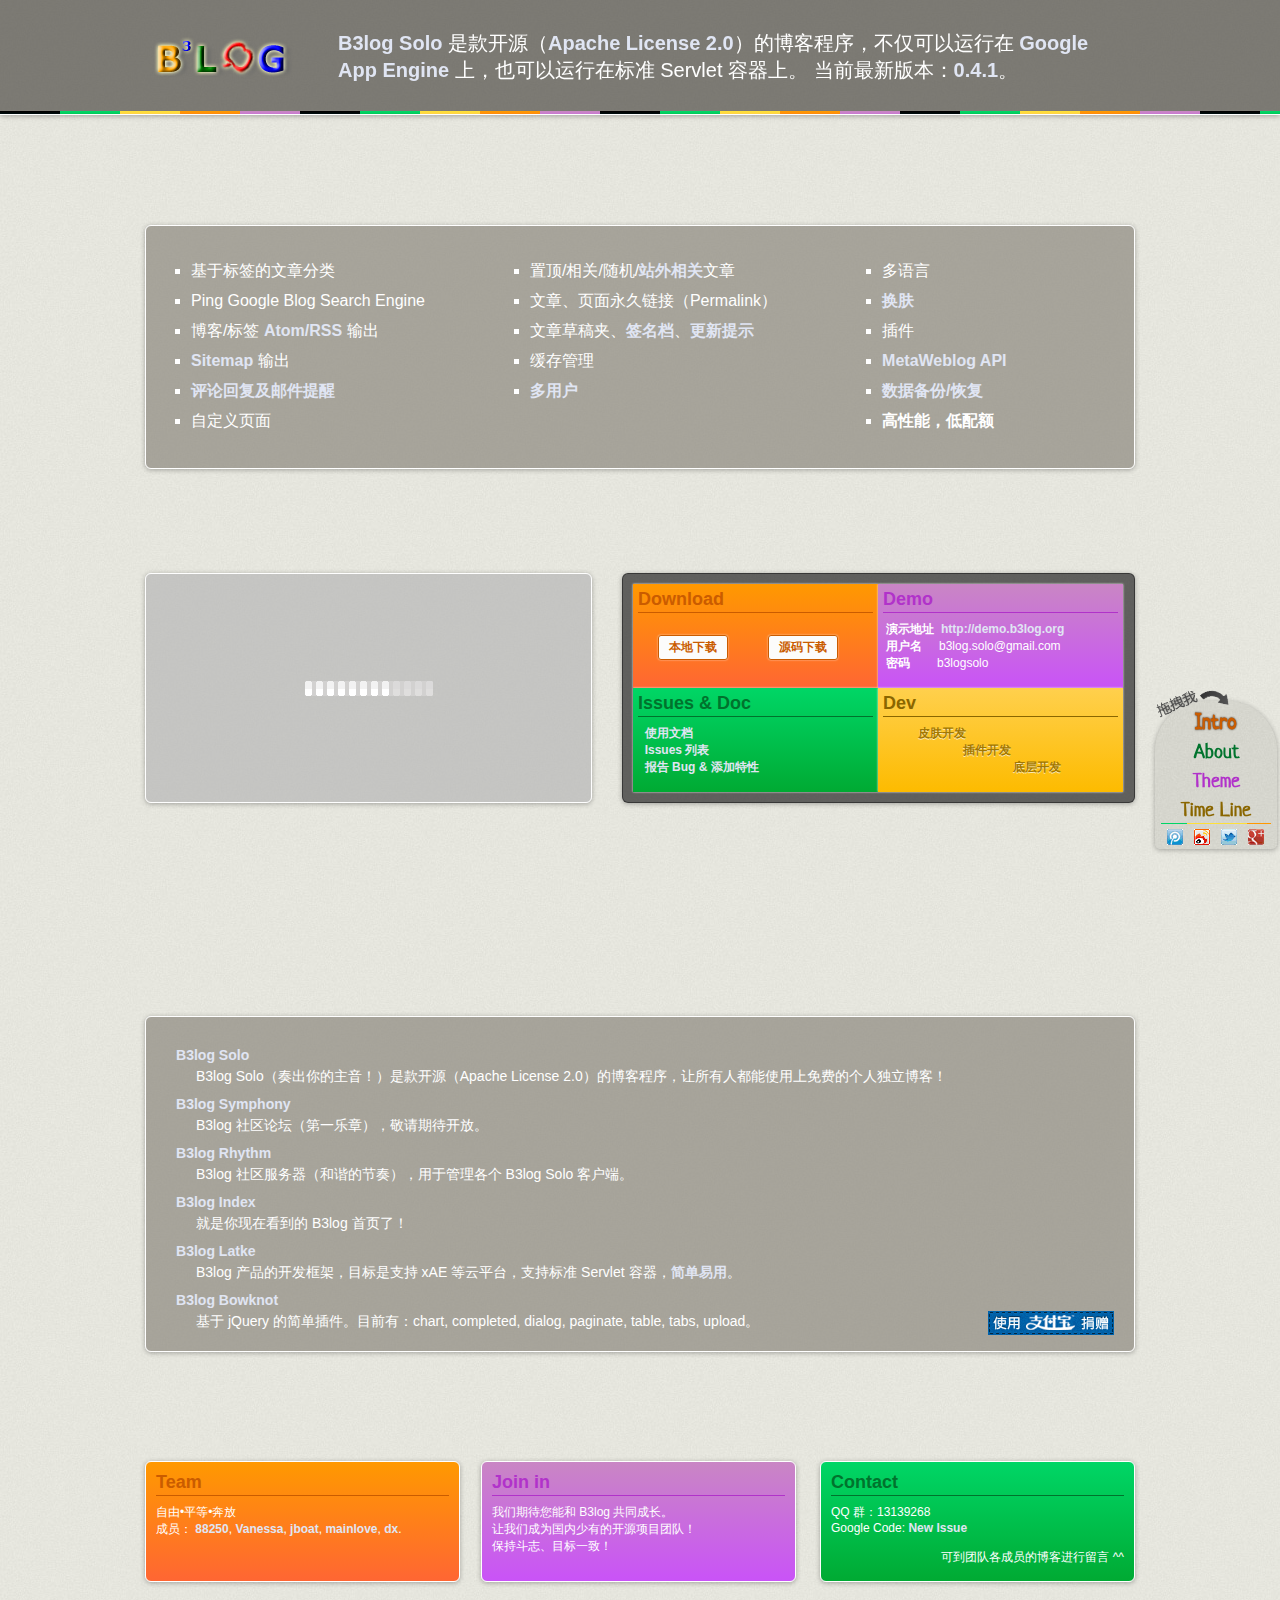
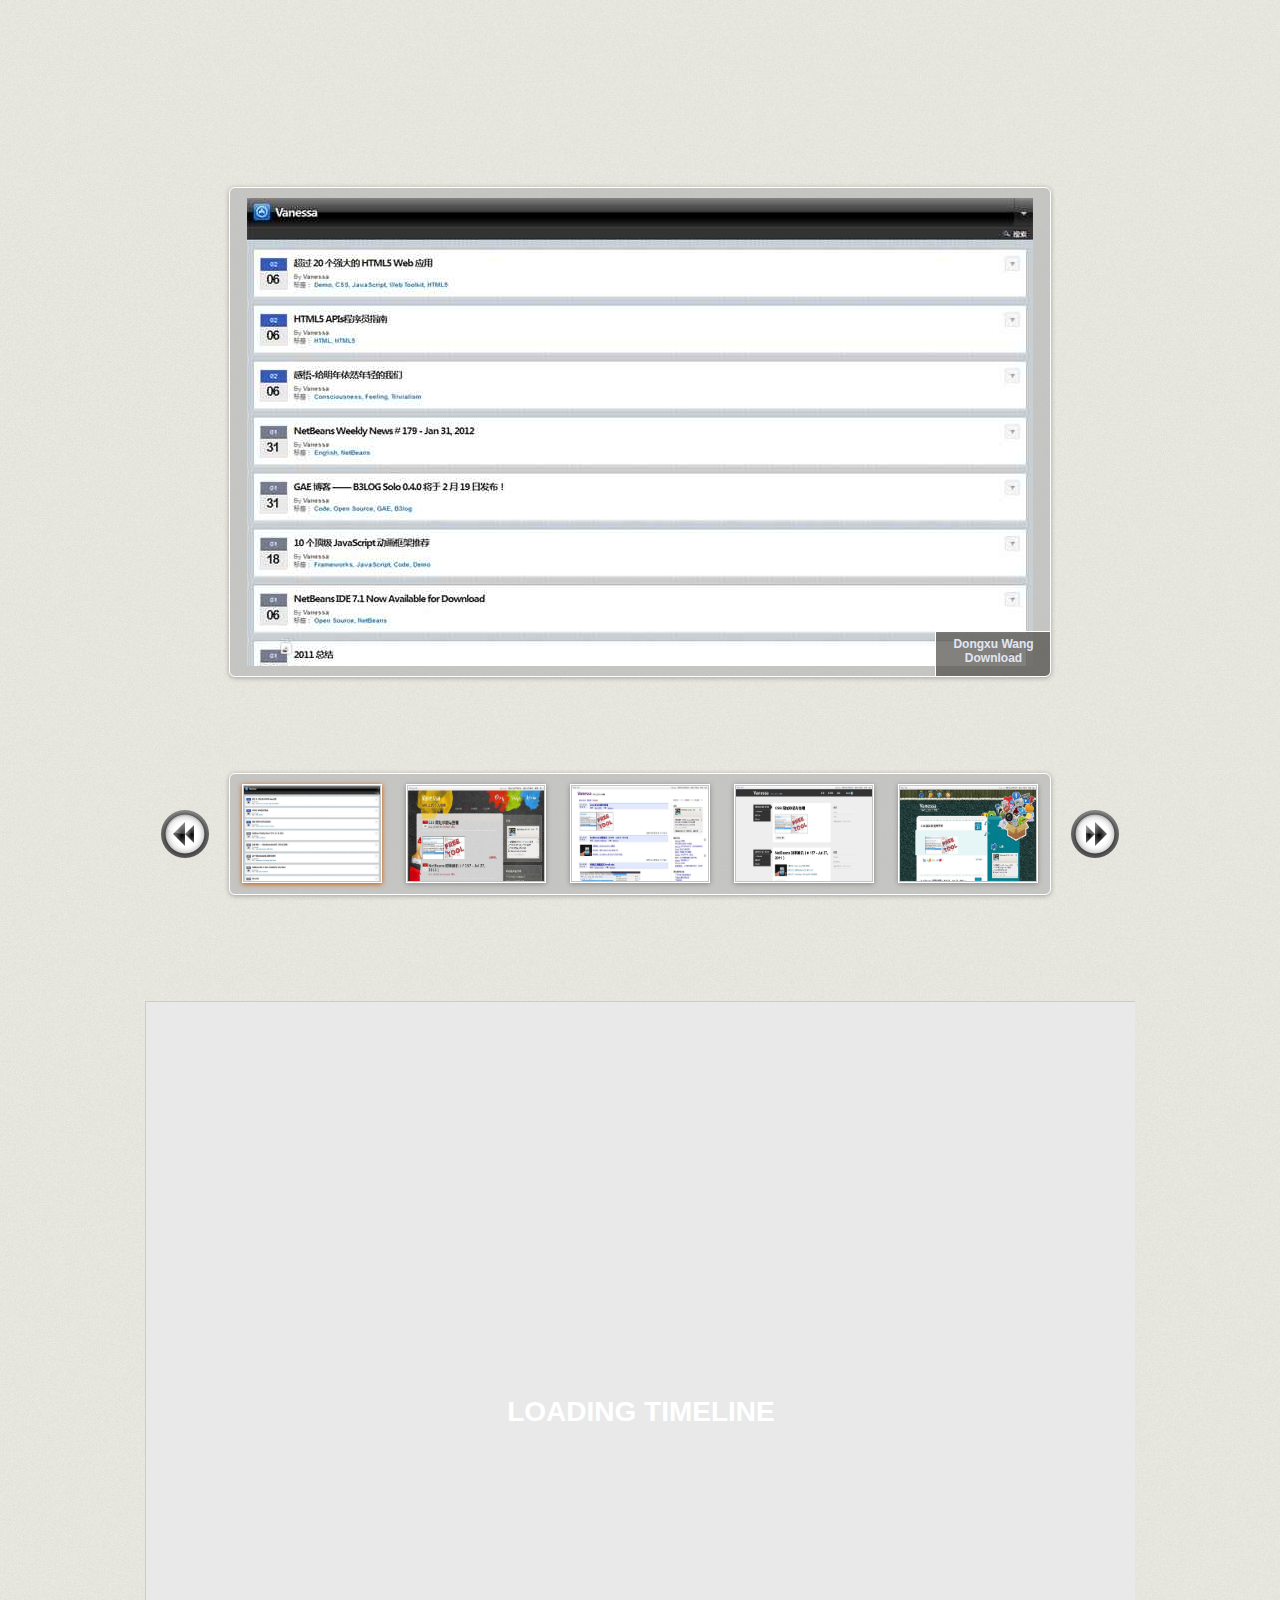
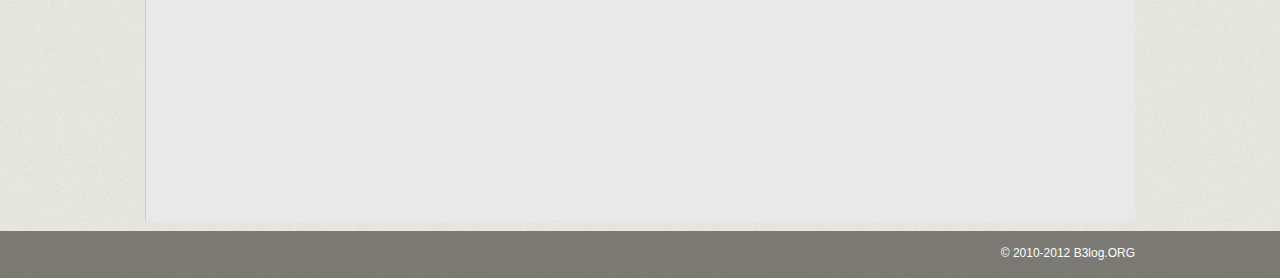
<file: b3log-index/src/main/webapp/index.html>
<!DOCTYPE html>
<html>
    <head>
        <meta charset="utf-8" />
        <title>B3log - 自由•平等•奔放</title>
        <meta name="keywords" content="GAE,博客,b3log"/>
        <meta name="description" content="免费的个人独立博客，自由•平等•奔放"/>
        <link href='http://fonts.googleapis.com/css?family=Neucha' rel='stylesheet' type='text/css' charset="utf-8" />
        <link type="text/css" rel="stylesheet" href="css/style.css" charset="utf-8" />
        <link type="text/css" rel="stylesheet" href="js/lib/timeline/timeline.css" charset="utf-8" />
        <!--[if lt IE 9]>
           <link type="text/css" rel="stylesheet" href="css/ltie9.css" charset="utf-8" />
         <script type="text/javascript">
            (function () {
                var element = ['time', 'section', 'article', 'figure', 'figcaption'];
                for (var i = 0; i < element.length; i++) {
                    document.createElement(element[i]);
                }
            })();
        </script>
        <![endif]-->
        <link rel="icon" type="image/png" href="/favicon.png" />
    </head>
    <body onselectstart="return false">
        <div class="header">
            <div class="wrapper">
                <div class="left">
                    <a href="http://www.b3log.org" title="B3log"><img src="images/logo.png" title="B3log" /></a>
                    <br/>
                    <span id="killBrowser"></span>
                </div>
                <div class="header-intro left">
                    <a rel="nofollow" href="http://code.google.com/p/b3log-solo/" target="_blank">B3log Solo</a> 
                    是款开源（<a rel="nofollow" target="_blank" href="http://www.apache.org/licenses/LICENSE-2.0.html">Apache License 2.0</a>）的博客程序，不仅可以运行在
                    <a rel="nofollow" target="_blank" href="http://code.google.com/appengine">Google App Engine</a> 上，也可以运行在标准 Servlet 容器上。
                    当前最新版本：<a rel="nofollow" target="_blank" href="http://b3log-solo.googlecode.com/files/b3log-solo-gae-0.4.1.zip">0.4.1</a>。 
                </div>   
                <div class="clear"></div>
            </div>
        </div>
        <div id="sHeader">
            <span style="color: orange;">B</span><span style="color: blue;"><sup>3</sup></span><span style="color: green;">L</span><span style="color: red;">O</span><span style="color: blue;">G</span>
        </div>

        <div class="nav" id="nav">
            <ul>
                <li>
                    <a href="javascript:void(0)" data-index="0" class="color-1 current">Intro</a>
                </li>
                <li>
                    <a href="javascript:void(0)" data-index="1"  class="color-3">About</a>
                </li>
                <li>
                    <a href="javascript:void(0)" data-index="2" class="color-2">Theme</a>
                </li>
                <li>
                    <a href="javascript:void(0)" data-index="3"  class="color-4">Time Line</a>
                </li>
            </ul>
            <div class="share">
                <span class="tencent-ico"></span>
                <span class="sina-ico"></span>
                <span class="twitter-ico"></span>
                <span class="google-ico"></span>
                <span class="clear"></span>
            </div>
        </div>
        <img id="dragImg" src="images/drag.png" />

        <!-- start main -->
        <div id="navContent" class="wrapper">
            <!-- start intro -->
            <div class="intro">
                <div class="module line">
                    <ul class="left intro-list">
                        <li>基于标签的文章分类 </li>
                        <li>Ping Google Blog Search Engine  </li>
                        <li>
                            博客/标签 
                            <a rel="nofollow" href="http://code.google.com/p/b3log-solo/wiki/feed" target="_blank">Atom/RSS</a> 
                            输出
                        </li>
                        <li><a rel="nofollow" href="http://code.google.com/p/b3log-solo/wiki/sitemap" target="_blank">Sitemap</a> 输出 </li>
                        <li><a rel="nofollow" href="http://code.google.com/p/b3log-solo/wiki/comment_reply" target="_blank">评论回复及邮件提醒</a> </li>
                        <li>自定义页面 </li>
                    </ul>
                    <ul class="left intro-list">
                        <li>置顶/相关/随机/<a rel="nofollow" href="http://code.google.com/p/b3log-solo/wiki/external_articles" target="_blank">站外相关</a>文章 </li>
                        <li>文章、页面永久链接（Permalink） </li>
                        <li>
                            文章草稿夹、<a rel="nofollow" href="http://code.google.com/p/b3log-solo/wiki/article_sign" target="_blank">签名档</a>、<a rel="nofollow" href="http://code.google.com/p/b3log-solo/wiki/has_update" target="_blank">更新提示</a> 
                        </li>
                        <li>缓存管理 </li>
                        <li><a rel="nofollow" href="http://code.google.com/p/b3log-solo/wiki/multi_users" target="_blank">多用户</a> </li>
                    </ul>
                    <ul class="left intro-list">
                        <li>多语言 </li>
                        <li><a rel="nofollow" href="http://code.google.com/p/b3log-solo/wiki/skin" target="_blank">换肤</a> </li>
                        <li>插件 </li>
                        <li><a rel="nofollow" href="http://code.google.com/p/b3log-solo/wiki/metaweblog" target="_blank">MetaWeblog API</a> </li>
                        <li><a href="http://code.google.com/p/b3log-solo/issues/detail?id=381" rel="nofollow" target="_blank">数据备份/恢复</a> </li>
                        <li><b>高性能，低配额</b></li>
                    </ul>
                    <div class="clear"></div>
                </div>
                <div>
                    <div class="left module" id="news">
                    </div>
                    <div class="right module" style="width: 491px;background-color: rgba(38, 38, 38, 0.7);border-color: rgba(38, 38, 38, 0.7)">
                        <div class="panel bg-1">
                            <h2 class="color-1 module-title">Download</h2>
                            <a class="color-1" target="_blank" href="http://code.google.com/p/b3log-solo/downloads/list">本地下载</a>
                            <a class="color-1" target="_blank" href="http://b3log-solo.googlecode.com/svn/trunk/b3log-solo">源码下载</a>
                        </div>
                        <div class="panel bg-2">
                            <h2 class="color-2 module-title">Demo</h2>
                            &nbsp;<b>演示地址</b>&nbsp;
                            <a href="http://demo.b3log.org" target="_blank">
                                http://demo.b3log.org
                            </a><br/>
                            &nbsp;<b>用户名</b>&nbsp;&nbsp;&nbsp;&nbsp;&nbsp;b3log.solo@gmail.com<br/>
                            &nbsp;<b>密码</b>&nbsp;&nbsp;&nbsp;&nbsp;&nbsp;&nbsp;&nbsp;&nbsp;b3logsolo
                        </div>
                        <div class="panel bg-3">
                            <h2 class="color-3 module-title">Issues & Doc</h2>
                            &nbsp; <a target="_blank" href="http://code.google.com/p/b3log-solo/wiki/pre_installation">使用文档</a><br/>
                            &nbsp; <a target="_blank" href="http://code.google.com/p/b3log-solo/issues/list">Issues 列表</a><br/>
                            &nbsp; <a target="_blank" href="http://code.google.com/p/b3log-solo/issues/entry">报告 Bug & 添加特性</a>
                        </div>
                        <div class="panel bg-4">
                            <h2 class="color-4 module-title">Dev</h2>
                            <a target="_blank" href="http://code.google.com/p/b3log-solo/wiki/develop_steps">皮肤开发</a>
                            <a target="_blank" href="https://docs.google.com/document/pub?id=15H7Q3EBo-44v61Xp_epiYY7vK_gPJLkQaT7T1gkE64w&pli=1" style="margin-left: 80px;">插件开发</a>
                            <a target="_blank" href="http://code.google.com/p/b3log-solo/wiki/pre_dev" style="margin-left: 130px;">底层开发</a>
                        </div>
                    </div>
                    <div class="clear"></div>
                </div>
            </div>
            <!-- end intro -->

            <!-- start about -->
            <div class="about">
                <div class="module line">
                    <ul>
                        <li>
                            <h3><a href="http://code.google.com/p/b3log-solo/" target="_blank">B3log Solo</a></h3>
                            <p>B3log Solo（奏出你的主音！）是款开源（Apache License 2.0）的博客程序，让所有人都能使用上免费的个人独立博客！</p>
                        </li>
                        <li>
                            <h3><a href="http://code.google.com/p/b3log-symphony/" target="_blank">B3log Symphony</a></h3>
                            <p>B3log 社区论坛（第一乐章），敬请期待开放。</p>
                        </li>
                        <li>
                            <h3><a href="http://code.google.com/p/b3log-rhythm/" target="_blank">B3log Rhythm</a></h3>
                            <p>B3log 社区服务器（和谐的节奏），用于管理各个 B3log Solo 客户端。</p>
                        </li>
                        <li>
                            <h3><a href="http://code.google.com/p/b3log-symphony/" target="_blank">B3log Index</a></h3>
                            <p>就是你现在看到的 B3log 首页了！</p>
                        </li>
                        <li>
                            <h3><a href="" target="_blank">B3log Latke</a></h3>
                            <p>B3log 产品的开发框架，目标是支持 xAE 等云平台，支持标准 Servlet 容器，<a href="http://88250.b3log.org/latke-gae-step1" target="_blank">简单易用</a>。</p>
                        </li>
                        <li>
                            <h3><a href="http://code.google.com/p/bowknot/" target="_blank">B3log Bowknot</a></h3>
                            <p>基于 jQuery 的简单插件。目前有：chart, completed, dialog, paginate, table, tabs, upload。</p>
                        </li>
                    </ul>
                    <a class="alipay-me-ico" href="http://me.alipay.com/b3log" target="_blank" title="捐赠">
                        <img src="images/alipay-me.png" />
                    </a>
                    <div class="clear"></div>
                </div> 
                <div>
                    <div class="module panel bg-1">
                        <h2> 
                            <a class="module-title color-1" target="_blank" href="http://code.google.com/p/b3log-solo/wiki/about_us">
                                Team
                            </a>
                        </h2>
                        自由•平等•奔放<br>
                        成员：
                        <a href="http://88250.b3log.org" target="_blank">88250</a>,
                        <a href="http://vanessa.b3log.org" target="_blank">Vanessa</a>,
                        <a href="http://jiangzezhou.b3log.org/" target="_blank">jboat</a>,
                        <a href="http://love.b3log.org/" target="_blank">mainlove</a>,
                        <a href="http://dx.b3log.org/" target="_blank">dx</a>.<br>
                    </div>
                    <div class="module panel bg-2">
                        <h2>
                            <a class="module-title color-2" target="_blank" href="http://code.google.com/p/b3log-solo/wiki/join_us">
                                Join in
                            </a>                           
                        </h2>
                        我们期待您能和 B3log 共同成长。<br/>
                        让我们成为国内少有的开源项目团队！<br/>
                        保持斗志、目标一致！<br/>
                    </div>
                    <div class="module panel bg-3">
                        <h2>
                            <a class="module-title color-3" href="mailto:DL88250@gmail.com?cc=LLY219@gmail.com&subject=B3log联系我们">
                                Contact
                            </a>         
                        </h2>
                        QQ 群：13139268 <br>
                        Google Code: <a href="http://code.google.com/p/b3log-solo/issues/entry" target="_blank">New Issue</a>
                        <br><br>
                        <span class="right">可到团队各成员的博客进行留言 ^^</span>
                    </div>
                    <div class="clear"></div>
                </div>
            </div>
            <!-- end about -->

            <!-- start themes -->
            <div id="themes">
                <div id="themesPreview" class="module line"></div>
                <div id="themesScroll" class="module">
                    <div id="themesScrollPanel"></div>
                </div>
                <div class="pos-rel">
                    <div id="themesPre"></div>
                    <div id="themesNext"></div>
                </div>
            </div>
            <!-- end themes -->

            <!-- start time line -->
            <div class="time-line">
                <div id="timeline">
                    <section>												
                        <time>2009,12,9</time>								
                        <h2>B3log 源起</h2>						
                        <article>					
                            <p>
                                &nbsp;&nbsp;&nbsp;&nbsp;&nbsp;&nbsp;&nbsp;&nbsp;&nbsp;&nbsp;&nbsp;
                                <a href="http://88250.b3log.org/articles/2009/12/09/1260370800000.html" target="_blank">88250 的“一分钟想法”</a>
                                &nbsp;&nbsp;&nbsp;&nbsp;&nbsp;&nbsp;&nbsp;
                            </p>
                        </article>
                        <figure>						
                            <img src="images/timeline/getstarted.jpg" />		
                            <cite>骚年，坚持想法，坚持实践吧！</cite>
                        </figure>
                    </section>
                    <ul>
                        <li>
                            <time>2010,8,10</time>								
                            <h3>B3log 成立</h3>						
                            <article>						
                                <p>
                                    在 <a href="http://88250.b3log.org" target="_blank">D</a>（后端）和
                                    <a href="http://vanessa.b3log.org" target="_blank">V</a>（前端）不断日积月累的努力下，B3log 终于成立了！
                                </p>
                            </article>
                            <figure>						
                                <img src="images/logo.png">		
                                <figcaption>PS 了一晚上才诞生的 logo</figcaption>
                            </figure>
                        </li>
                        <li>
                            <time>2010,9,9</time>	
                            <h3>B3log Solo 0.1.0 Preview1</h3>						
                            <article>										
                                <p>
                                    经过一个月的奋斗已经初步成型，终于勇敢的发布了 
                                    <a href="http://88250.b3log.org/articles/2010/09/08/1283986560000.html" target="_blank">Preview1</a>。
                                </p>
                            </article>
                            <figure>						
                                <img src="images/timeline/favicon-90.png">
                                <figcaption>面对 favicon，不会 PS 的孩子很受伤 T_T~</figcaption>
                            </figure>
                        </li>
                        <li>
                            <time>2010,10,13</time>	
                            <h3>B3log Solo 0.1.0</h3>						
                            <article>										
                                <p>
                                    在不断的修修补补中，
                                    <a href="http://88250.b3log.org/articles/2010/09/26/1285519372666.html" target="_blank">Preview2</a>后，
                                    <a href="http://88250.b3log.org/articles/2010/10/13/1286980002007.html" target="_blank">0.1.0</a> 正式版终于发布了。
                                </p>
                            </article>
                            <figure>						
                                <img src="images/timeline/daniel.jpg">
                                <figcaption>咯咯，我是 88250，大家都叫我
                                    <a href="http://88250.b3log.org" target="_blank">D</a>。怀揣理想的码农，有时候很 2。
                                </figcaption>
                            </figure>
                        </li>
                        <li>
                            <time>2010,11,12</time>	
                            <h3>B3log Solo 0.2.0</h3>						
                            <article>										
                                <p>
                                    在
                                    <a href="http://88250.b3log.org/articles/2010/10/13/1286980002007.html" target="_blank">0.1.0</a>
                                    发布13天后，
                                    <a href="http://88250.b3log.org/articles/2010/10/26/1288097886428.html" target="_blank">0.1.1</a>
                                    仓促发布（囧），
                                    当然 <a href="http://88250.b3log.org/articles/2010/10/26/1288097886428.html" target="_blank">0.2.0</a>
                                    也很囧。
                                </p>
                            </article>
                            <figure>						
                                <img src="images/timeline/vanessa.jpg">
                                <figcaption>咔咔，我就是神出鬼没的
                                    <a href="http://vanessa.b3log.org" target="_blank">V</a>
                                </figcaption>	
                            </figure>
                        </li>
                        <li>
                            <time>2010,11,15</time>	
                            <h3>Lamb 加入</h3>						
                            <article>										
                                <p>
                                    有创意才有新意！<br/>
                                    实现梦想，即使在中国！ 
                                </p>
                            </article>
                            <figure>						
                                <img src="images/timeline/lamb.png">
                                <figcaption>羔羊是我，我是 <a href="http://lamb.b3log.org" target="_blank">Lamb (L)</a></figcaption>
                            </figure>
                        </li>
                        <li>
                            <time>2011,2,23</time>	
                            <h3>DX 加入</h3>						
                            <article>										
                                <p>
                                    负责任务：相信会更多。<br/>
                                    一句话飘过：Two heads are always better than one. 
                                </p>
                            </article>
                            <figure>						
                                <img src="images/timeline/dx.jpg">
                                <figcaption>土星盐是我，我是 <a href="http://dx.b3log.org" target="_blank">DX</a></figcaption>
                            </figure>
                        </li>
                        <li>
                            <time>2011,6,11</time>	
                            <h3>Jboat 加入</h3>						
                            <article>										
                                <p>
                                    热爱开源，技术菜鸟，很可能是刚好在你之前加入 B3 的那一个。<br/>
                                    一句话飘过：热爱生活，相信积累。 
                                </p>
                            </article>
                            <figure>						
                                <img src="images/timeline/jboat.jpg">
                                <figcaption>Smile to see the distance， 我是 <a href="http://jiangzezhou.b3log.org" target="_blank">Jboat (J)</a></figcaption>
                            </figure>
                        </li>
                        <li>
                            <time>2011,6,17</time>	
                            <h3>Mainlove 加入</h3>						
                            <article>										
                                <p>
                                    有人为你往前冲是一种幸福，有人为你往后退，是一种奢华的幸福。<br/>
                                    努力地帮大家写点代码，好让 <a href="http://88250.b3log.org" target="_blank">D</a> & 
                                    <a href="http://vanessa.b3log.org" target="_blank">V</a> 早日生儿育女。 
                                </p>
                            </article>
                            <figure>						
                                <img src="images/timeline/mainlove.png">
                                <figcaption>有人为你往前冲是一种幸福，我是 <a href="http://love.b3log.org" target="_blank">Mainlove</a>，叫我 Y 吧！</figcaption>
                            </figure>
                        </li>
                        <li>
                            <time>2011,8,25</time>	
                            <h3>B3log solo 0.3.0</h3>						
                            <article>										
                                <p>
                                    走过 <a href="http://88250.b3log.org/b3log-solo-release-021.html" target="_blank">0.2.1</a>、
                                    <a href="http://88250.b3log.org/b3log-solo-release-025-beta1.html" target="_blank">0.2.5 Beta1</a>、
                                    <a href="http://88250.b3log.org/b3log-solo-release-025-beta2.html" target="_blank">0.2.5 Beta2</a>、
                                    <a href="http://88250.b3log.org/b3log-solo-release-025.html" target="_blank">0.2.5</a>、
                                    <a href="http://88250.b3log.org/b3log-solo-release-026.html" target="_blank">0.2.6</a> 后，
                                    <a href="http://88250.b3log.org/b3log-solo-release-030.html" target="_blank">0.3.0</a> 总算诞生了。
                                </p>
                            </article>
                            <figure>						
                                <img src="images/timeline/030.jpg">
                                <figcaption>0.3.0 活跃贡献者的大名<br/>D: 过个生日伤不起啊~~~~</figcaption>
                            </figure>
                        </li>
                        <li>
                            <time>2011,9,4</time>	
                            <h3>b3log.org 二级域名开放</h3>						
                            <article>										
                                <p>
                                    亲，还在为不能访问你的博客而苦恼？<br/>
                                    亲，你不绑定自己的域名？<br/>
                                    那，亲，不要再犹豫了，<br/>
                                    <a href="http://88250.b3log.org/apply-b3log-domain.html" target="_blank">
                                        快来申请 b3log.org 二级域名吧！ 
                                    </a>
                                </p>
                            </article>
                            <figure>						
                                <img src="images/timeline/20110904.jpg">
                                <figcaption> 
                                    亲们，快来申请吧！
                                </figcaption>
                            </figure>
                        </li>
                        <li>
                            <time>2011,9,26</time>	
                            <h3>第三方皮肤</h3>						
                            <article>										
                                <p>
                                    不满意现有 B3log Solo 的皮肤？<br/>
                                    想要和他人分享自己亲手做的皮肤？<br/>
                                    来
                                    <a href="http://code.google.com/p/b3log-solo/wiki/develop_steps" target="_blank">
                                        开发第三方皮肤
                                    </a>吧！
                                </p>
                            </article>
                            <figure>						
                                <img src="images/timeline/skiner.jpg">
                                <figcaption> 
                                    第三方皮肤贡献者：<br/>
                                    <a href="http://www.noday.net/" target="_blank">Noday</a>(左上),
                                    <a href="http://www.ansen.org/" target="_blank">Ansen</a>(右上),
                                    <a href="http://www.oncereply.me/" target="_blank">答复</a>(左下),
                                    <a href="http://www.gesong.org/" target="_blank">Chevo</a>(右下)
                                </figcaption>
                            </figure>
                        </li>
                        <li>
                            <time>2011,10,14</time>	
                            <h3>收到第一笔捐赠</h3>						
                            <article>										
                                <p>
                                    长期维护一个开源项目的确是不容易的。在一个团队都为这个项目努力的时候，更应该坚持下去。<br/>
                                    期待更多的童鞋加入 B3log 团队，一起推进中国开源软件的发展，方便他人。
                                    <a href="http://me.alipay.com/b3log" target="_blank"><img src="images/alipay-me.png"></a>
                                </p>
                            </article>
                            <figure>						
                                <img src="images/timeline/ly.jpg">
                                <figcaption>首位捐赠者，他是 <a href="http://www.lyzane.com" target="_blank">胸毛</a></figcaption>
                            </figure>
                        </li>
                        <li>
                            <time>2012,2,19</time>	
                            <h3>0.4.0</h3>						
                            <article>										
                                <p>
                                    这一年团队成员大都换了工作，比较奔波。虽然发布了 
                                    <a href="http://88250.b3log.org/b3log-solo-release-031.html" target="_blank">0.3.1</a>、
                                    <a href="http://88250.b3log.org/b3log-solo-release-035.html" target="_blank">0.3.5</a>、
                                    <a href="http://88250.b3log.org/b3log-solo-release-040-beta1.html" target="_blank">0.4.0 Beta1</a>、
                                    <a href="http://88250.b3log.org/b3log-solo-release-040-beta2.html" target="_blank">0.4.0 Beta2</a>，
                                    但
                                    <a href="http://88250.b3log.org/b3log-solo-release-040-final.html" target="_blank">0.4.0</a>
                                    一直拖到现在，在此只能说声抱歉！
                                </p>
                            </article>
                            <figure>						
                                <img src="images/timeline/v20120219.jpg">
                                <figcaption>今天也是 <a href="http://dx.b3log.org" target="_blank">V</a> 的生日</figcaption>
                            </figure>
                        </li>
                        <li>
                            <time>2012,3,4</time>	
                            <h3>DVLY 上海一夜</h3>						
                            <article>										
                                <p>
                                    有缘千里来相会，无缘对面不相识。<br/>
                                    在阴雨连绵的三月，团队成员 <a href="http://88250.b3log.org" target="_blank">D</a>、<a href="http://vanessa.b3log.org" target="_blank">V</a>、
                                    <a href="http://lamb.b3log.org" target="_blank">L</a>、<a href="http://love.b3log.org" target="_blank">Y</a> 终于在上海会面了。
                                    <a href="http://dx.b3log.org" target="_blank">DX</a>、<a href="http://jiangzezhou.b3log.org" target="_blank">J</a> 就差你们俩了！
                                </p>
                            </article>
                            <figure>						
                                <img src="images/timeline/20120304.png">
                                <figcaption>地铁离别照</figcaption>
                            </figure>
                        </li>
                        <li>
                            <time>2012,4,26</time>	
                            <h3>0.4.1</h3>						
                            <article>										
                                <p>
                                    生活、工作、B3log、游戏什么都不能落下,
                                    <a href="http://88250.b3log.org/b3log-solo-release-041-final.html" target="_blank">0.4.1</a> 当然也必须按时发布。<br/>
                                    从此 B3log Solo 就踏上了同时支持 GAE 平台与常规 Servlet 容器的不归路（鼓掌）。
                                </p>
                            </article>
                            <figure>						
                                <img src="images/timeline/v041.png">
                                <figcaption>NOSQL & MYSQL</figcaption>
                            </figure>
                        </li>
                        <li>
                            <time>2012,6,26</time>	
                            <h3>计划发布 0.4.5</h3>						
                            <article>										
                                <p>
                                    我有一个小秘密，小秘密，就要告诉你——
                                    <a href="http://code.google.com/p/b3log-solo/issues/list?can=1&q=Release%3D0.4.5+&colspec=ID+Type+Status+Priority+Release+Component+Owner+Summary&cells=tiles" target="_blank">0.4.5 计划</a>
                                </p>
                            </article>
                            <figure>						
                                <img src="images/timeline/question.png">
                                <figcaption>未知总会带来惊喜</figcaption>
                            </figure>
                        </li>
                    </ul>
                </div>
            </div>
            <!-- end time line -->
        </div>
        <!-- end main -->

        <div class="footer">
            <div class="wrapper">
                © 2010-2012 B3log.ORG
            </div>
        </div>
        <script type="text/javascript" src="js/lib/jquery.min.js" charset="utf-8"></script>
        <script type="text/javascript" src="js/lib/jquery.scrollv.js" charset="utf-8"></script>
        <script type="text/javascript" src="js/lib/timeline/timeline-min.js" charset="utf-8"></script>
        <script type="text/javascript" src="js/common.js" charset="utf-8"></script>
    </body>
</html>
</file>
<file: b3log-index/src/main/webapp/js/lib/timeline/timeline.css>
#timeline h1,#timeline h2,#timeline h3,#timeline h4,#timeline h5,#timeline h6,#timeline p,#timeline blockquote,#timeline pre,#timeline a,#timeline abbr,#timeline acronym,#timeline address,#timeline cite,#timeline code,#timeline del,#timeline dfn,#timeline em,#timeline img,#timeline q,#timeline s,#timeline samp,#timeline small,#timeline strike,#timeline strong,#timeline sub,#timeline sup,#timeline tt,#timeline var,#timeline dd,#timeline dl,#timeline dt,#timeline li,#timeline ol,#timeline ul,#timeline fieldset,#timeline form,#timeline label,#timeline legend,#timeline button,#timeline table,#timeline caption,#timeline tbody,#timeline tfoot,#timeline thead,#timeline tr,#timeline th,#timeline td{margin:0;padding:0;border:0;font-weight:normal;font-style:normal;font-size:100%;line-height:1;}
#timeline table{border-collapse:collapse;border-spacing:0;}
#timeline ol,#timeline ul{list-style:none;}
#timeline q:before,#timeline q:after,#timeline blockquote:before,#timeline blockquote:after{content:"";}
#timeline a:focus{outline:thin dotted;}
#timeline a:hover,#timeline a:active{outline:0;}
#timeline article,#timeline aside,#timeline details,#timeline figcaption,#timeline figure,#timeline footer,#timeline header,#timeline hgroup,#timeline nav,#timeline section{display:block;}
#timeline audio,#timeline canvas,#timeline video{display:inline-block;*display:inline;*zoom:1;}
#timeline audio:not([controls]){display:none;}
#timeline sub,#timeline sup{font-size:75%;line-height:0;position:relative;vertical-align:baseline;}
#timeline sup{top:-0.5em;}
#timeline sub{bottom:-0.25em;}
#timeline img{border:0;-ms-interpolation-mode:bicubic;}
#timeline button,#timeline input,#timeline select,#timeline textarea{font-size:100%;margin:0;vertical-align:baseline;*vertical-align:middle;}
#timeline button,#timeline input{line-height:normal;*overflow:visible;}
#timeline button::-moz-focus-inner,#timeline input::-moz-focus-inner{border:0;padding:0;}
#timeline button,#timeline input[type="button"],#timeline input[type="reset"],#timeline input[type="submit"]{cursor:pointer;-webkit-appearance:button;}
#timeline input[type="search"]{-webkit-appearance:textfield;-webkit-box-sizing:content-box;-moz-box-sizing:content-box;box-sizing:content-box;}
#timeline input[type="search"]::-webkit-search-decoration{-webkit-appearance:none;}
#timeline textarea{overflow:auto;vertical-align:top;}
#timeline{width:990px;height:100%;padding:0px;margin:0px;background-color:#ffffff;position:absolute;overflow:hidden;}#timeline .feedback{position:absolute;display:table;overflow:hidden;top:0px;left:0px;z-index:2000;width:100%;height:100%;background-color:#e9e9e9;border:1px solid #cccccc;}#timeline .feedback .messege{display:table-cell;vertical-align:middle;font-size:28px;font-weight:bold;text-transform:uppercase;line-height:36px;width:75%;margin-left:auto;margin-right:auto;margin-top:auto;margin-bottom:auto;text-align:center;}
#timeline .container.main{position:absolute;top:0px:	left:0px;padding-bottom:3px;width:auto;height:auto;margin:0px;clear:both;}
#timeline img,#timeline embed,#timeline object,#timeline video,#timeline iframe{max-width:100%;}
#timeline img{max-height:100%;border:1px solid #999999;}
#timeline a{color:#0088cc;text-decoration:none;}
#timeline a:hover{color:#005580;text-decoration:underline;}
#timeline .twitter{text-align:left;background-color:#ffffff;margin-left:auto;margin-right:auto;margin-bottom:15px;clear:both;}#timeline .twitter blockquote{font-size:15px;line-height:20px;color:#666666;}#timeline .twitter blockquote p{font-size:28px;line-height:36px;margin-bottom:6px;padding-top:10px;background-color:#ffffff;color:#000000;}
#timeline .twitter blockquote .quote-mark{color:#666666;}
#timeline .twitter .created-at{background-image:url(timeline.png);background-repeat:no-repeat;background-position:0 -889px;width:24px;height:24px;width:24px;height:24px;overflow:hidden;margin-left:15px;display:inline-block;float:right;filter:alpha(opacity=25);-khtml-opacity:0.25;-moz-opacity:0.25;opacity:0.25;}
#timeline .twitter .created-at:hover{filter:alpha(opacity=100);-khtml-opacity:1;-moz-opacity:1;opacity:1;}
#timeline .twitter .vcard{float:right;margin-bottom:15px;}#timeline .twitter .vcard a{color:#333333;}
#timeline .twitter .vcard a:hover{text-decoration:none;}#timeline .twitter .vcard a:hover .fn{text-decoration:underline;}
#timeline .twitter .vcard .fn,#timeline .twitter .vcard .nickname{padding-left:42px;}
#timeline .twitter .vcard .fn{display:block;font-weight:bold;}
#timeline .twitter .vcard .nickname{margin-top:3px;display:block;color:#666666;}
#timeline .twitter .vcard .avatar{float:left;display:block;width:32px;height:32px;}#timeline .twitter .vcard .avatar img{-moz-border-radius:5px;-webkit-border-radius:5px;border-radius:5px;}
#timeline .layout-media .twitter{max-width:70%;}
#timeline .thumbnail{width:24px;height:24px;overflow:hidden;float:left;margin-right:5px;border:1px solid #cccccc;}
#timeline .thumbnail.twitter{background-image:url(timeline.png);background-repeat:no-repeat;background-position:0 -889px;width:24px;height:24px;}
#timeline .thumbnail.vimeo{background-image:url(timeline.png);background-repeat:no-repeat;background-position:0 -963px;width:24px;height:24px;}
#timeline .thumbnail.youtube{background-image:url(timeline.png);background-repeat:no-repeat;background-position:0 -1111px;width:24px;height:24px;}
#timeline .thumbnail.soundcloud{background-image:url(timeline.png);background-repeat:no-repeat;background-position:0 -659px;width:24px;height:24px;}
#timeline .thumbnail.map{background-image:url(timeline.png);background-repeat:no-repeat;background-position:0 -514px;width:26px;height:21px;}
#timeline .thumbnail.website{background-image:url(timeline.png);background-repeat:no-repeat;background-position:0 -1037px;width:24px;height:24px;}
#timeline .zFront{z-index:500;}
#timeline{}#timeline .feature{width:100%;}#timeline .feature .slider{width:100%;float:left;position:relative;z-index:10;padding-top:15px;-webkit-box-shadow:1px 1px 7px rgba(0, 0, 0, 0.3);-moz-box-shadow:1px 1px 7px rgba(0, 0, 0, 0.3);box-shadow:1px 1px 7px rgba(0, 0, 0, 0.3);}#timeline .feature .slider h2.date{line-height:24px;}
#timeline .feature .slider .date a,#timeline .feature .slider .title a{color:#999999;}
#timeline .feature .slider blockquote{font-size:28px;text-align:left;line-height:36px;margin-bottom:6px;padding-top:10px;background-color:#ffffff;color:#000000;}
.slider{width:100%;height:100%;overflow:hidden;}.slider .slider-container-mask{text-align:center;width:100%;height:100%;overflow:hidden;}.slider .slider-container-mask .slider-container{position:absolute;top:0px;left:-2160px;width:100%;height:100%;text-align:center;display:block;background-color:#ffffff;}.slider .slider-container-mask .slider-container .slider-item-container{display:table-cell;vertical-align:middle;}
.slider img,.slider embed,.slider object,.slider video,.slider iframe{max-width:100%;}
.slider .nav-previous,.slider .nav-next{position:absolute;top:0px;width:100px;color:#DBDBDB;font-size:11px;}.slider .nav-previous .nav-container,.slider .nav-next .nav-container{height:100px;position:absolute;}
.slider .nav-previous .icon,.slider .nav-next .icon{margin-bottom:15px;}
.slider .nav-previous .date,.slider .nav-next .date{font-size:15px;font-weight:bold;line-height:#e9e9e9;text-transform:uppercase;margin-bottom:5px;}
.slider .nav-previous .date,.slider .nav-next .date,.slider .nav-previous .title,.slider .nav-next .title{line-height:14px;}.slider .nav-previous .date a,.slider .nav-next .date a,.slider .nav-previous .title a,.slider .nav-next .title a{color:#999999;}
.slider .nav-previous .date small,.slider .nav-next .date small,.slider .nav-previous .title small,.slider .nav-next .title small{display:none;}
.slider .nav-previous:hover,.slider .nav-next:hover{color:#333333;cursor:pointer;}
.slider .nav-previous{float:left;text-align:left;}.slider .nav-previous .icon{margin-left:10px;padding-left:20px;background:url([data-uri]) no-repeat scroll 0% 50%;}
.slider .nav-previous .date,.slider .nav-previous .title{text-align:left;padding-left:10px;}
.slider .nav-previous:hover .icon{margin-left:5px;padding-left:20px;}
.slider .nav-next{float:right;text-align:right;}.slider .nav-next .icon{margin-right:10px;padding-right:20px;background:url([data-uri]) no-repeat scroll 100% 50%;}
.slider .nav-next .date,.slider .nav-next .title{text-align:right;padding-right:10px;}
.slider .nav-next:hover .icon{margin-right:5px;padding-right:20px;}
.slider .slider-item{position:absolute;width:700px;height:100%;padding:0px;margin:0px;overflow:hidden;display:table;}.slider .slider-item .content{display:table-cell;vertical-align:middle;}.slider .slider-item .content .content-container{display:table;vertical-align:middle;}.slider .slider-item .content .content-container .text{width:40%;max-width:50%;min-width:120px;display:table-cell;vertical-align:middle;}.slider .slider-item .content .content-container .text .container{display:table-cell;vertical-align:middle;text-align:left;padding-right:15px;}
.slider .slider-item .content .content-container .media{width:100%;min-width:50%;float:left;}.slider .slider-item .content .content-container .media .media-wrapper{margin-left:auto;margin-right:auto;}.slider .slider-item .content .content-container .media .media-wrapper .media-container{display:inline-block;overflow:hidden;line-height:0px;padding:0px;}.slider .slider-item .content .content-container .media .media-wrapper .media-container img,.slider .slider-item .content .content-container .media .media-wrapper .media-container iframe{border:1px solid #cccccc;}
.slider .slider-item .content .content-container .media .media-wrapper .media-container .caption,
.slider .slider-item .content .content-container .media .media-wrapper .media-container .credit{text-align:left;margin-top:10px;color:#666666;font-size:11px;line-height:14px;}
.slider .slider-item .content .content-container .media.text-media .media-wrapper .media-container{border:none;background-color:#ffffff;}
.slider .slider-item .content .content-container.layout-text{width:100%;}.slider .slider-item .content .content-container.layout-text .text{width:100%;max-width:100%;}.slider .slider-item .content .content-container.layout-text .text .container{display:block;vertical-align:middle;text-align:left;padding:0px;width:60%;text-align:left;margin-left:auto;margin-right:auto;}
.slider .slider-item .content .content-container.layout-media{width:100%;}.slider .slider-item .content .content-container.layout-media .text{width:100%;height:100%;max-width:100%;display:block;text-align:center;}.slider .slider-item .content .content-container.layout-media .text .container{display:block;text-align:center;width:100%;margin-left:none;margin-right:none;}
.slider .slider-item .content .content-container.layout-media .media{width:100%;min-width:50%;float:none;}.slider .slider-item .content .content-container.layout-media .media .media-wrapper{display:block;}.slider .slider-item .content .content-container.layout-media .media .media-wrapper .media-container{margin-left:auto;margin-right:auto;overflow:hidden;line-height:0px;padding:0px;}
#timeline .navigation{clear:both;cursor:move;width:100%;height:200px;border-top:1px solid #cccccc;position:relative;}#timeline .navigation .toolbar{position:absolute;top:45px;left:0px;z-index:1000;background-color:#ffffff;border:1px solid #cccccc;-webkit-box-shadow:1px 1px 0px rgba(0, 0, 0, 0.2);-moz-box-shadow:1px 1px 0px rgba(0, 0, 0, 0.2);box-shadow:1px 1px 0px rgba(0, 0, 0, 0.2);}#timeline .navigation .toolbar .zoom-in,#timeline .navigation .toolbar .zoom-out,#timeline .navigation .toolbar .back-home{font-size:10px;font-weight:normal;line-height:20px;top:0px;z-index:1000;width:18px;height:18px;color:#333333;text-align:center;font-weight:bold;border:1px solid #ffffff;padding:5px;filter:alpha(opacity=50);-khtml-opacity:0.5;-moz-opacity:0.5;opacity:0.5;}
#timeline .navigation .toolbar .zoom-in:hover,#timeline .navigation .toolbar .zoom-out:hover,#timeline .navigation .toolbar .back-home:hover{color:#0088cc;cursor:pointer;filter:alpha(opacity=100);-khtml-opacity:1;-moz-opacity:1;opacity:1;}
#timeline .navigation .toolbar .zoom-in .icon{background-image:url(timeline.png);background-repeat:no-repeat;background-position:0 -1507px;width:16px;height:16px;}
#timeline .navigation .toolbar .zoom-out .icon{background-image:url(timeline.png);background-repeat:no-repeat;background-position:0 -1647px;width:16px;height:16px;}
#timeline .navigation .toolbar .back-home .icon{background-image:url(timeline.png);background-repeat:no-repeat;background-position:0 -1303px;width:16px;height:12px;}
#timeline .navigation .timenav-background{position:absolute;cursor:move;top:0px;left:0px;height:150px;width:100%;background-color:#e9e9e9;}#timeline .navigation .timenav-background .timenav-interval-background{position:absolute;top:151px;left:0px;background:#ffffff;width:100%;height:49px;}#timeline .navigation .timenav-background .timenav-interval-background .top-highlight{position:absolute;top:-1px;left:0px;z-index:30;width:100%;height:1px;background:#ffffff;filter:alpha(opacity=50);-khtml-opacity:0.5;-moz-opacity:0.5;opacity:0.5;-webkit-box-shadow:1px 1px 5px rgba(0, 0, 0, 0.2);-moz-box-shadow:1px 1px 5px rgba(0, 0, 0, 0.2);box-shadow:1px 1px 5px rgba(0, 0, 0, 0.2);}
#timeline .navigation .timenav-background .timenav-line{position:absolute;top:0px;left:50%;width:3px;height:150px;background:#0088cc;z-index:500;-webkit-box-shadow:1px 1px 7px rgba(0, 0, 0, 0.3);-moz-box-shadow:1px 1px 7px rgba(0, 0, 0, 0.3);box-shadow:1px 1px 7px rgba(0, 0, 0, 0.3);}
#timeline .navigation .timenav{position:absolute;top:0px;left:-250px;z-index:1;}#timeline .navigation .timenav .content{position:relative;}#timeline .navigation .timenav .content .marker.start{display:none;}
#timeline .navigation .timenav .content .marker.active .dot{background:#0088cc;z-index:200;}
#timeline .navigation .timenav .content .marker.active .line{z-index:199;background:#0088cc;width:1px;}#timeline .navigation .timenav .content .marker.active .line .event-line{background:#0088cc;filter:alpha(opacity=75);-khtml-opacity:0.75;-moz-opacity:0.75;opacity:0.75;}
#timeline .navigation .timenav .content .marker.active .flag{z-index:200;background-image:url(timeline.png);background-repeat:no-repeat;background-position:0 -110px;width:153px;height:60px;}#timeline .navigation .timenav .content .marker.active .flag .flag-content h3{color:#0088cc;}
#timeline .navigation .timenav .content .marker.active .flag.row1,#timeline .navigation .timenav .content .marker.active .flag.row2,#timeline .navigation .timenav .content .marker.active .flag.row3{z-index:200;}
#timeline .navigation .timenav .content .marker.active:hover{cursor:default;}#timeline .navigation .timenav .content .marker.active:hover .flag .flag-content h3{color:#0088cc;}
#timeline .navigation .timenav .content .marker.active:hover .flag .flag-content h4{color:#999999;}
#timeline .navigation .timenav .content .marker:hover .line{z-index:500;background:#999999;}
#timeline .navigation .timenav .content .marker{position:absolute;top:0px;left:150px;display:block;}#timeline .navigation .timenav .content .marker .dot{position:absolute;top:150px;left:0px;display:block;width:6px;height:6px;background:#333333;-webkit-border-radius:3px;-moz-border-radius:3px;border-radius:3px;z-index:21;}
#timeline .navigation .timenav .content .marker .line{position:absolute;top:0px;left:3px;width:1px;height:150px;background:#cccccc;z-index:22;}#timeline .navigation .timenav .content .marker .line .event-line{position:absolute;z-index:22;left:0px;height:1px;width:1px;background:#0088cc;filter:alpha(opacity=15);-khtml-opacity:0.15;-moz-opacity:0.15;opacity:0.15;}
#timeline .navigation .timenav .content .marker .flag{position:absolute;top:15px;left:3px;padding:0px;display:block;z-index:23;width:153px;height:56px;background-image:url(timeline.png);background-repeat:no-repeat;background-position:0 0;width:153px;height:60px;}#timeline .navigation .timenav .content .marker .flag .flag-content{padding:5px 7px 2px 5px;overflow:hidden;height:33px;}#timeline .navigation .timenav .content .marker .flag .flag-content h3{font-size:15px;font-weight:bold;line-height:20px;font-size:11px;line-height:11px;color:#999999;margin-bottom:2px;}#timeline .navigation .timenav .content .marker .flag .flag-content h3 small{display:none;}
#timeline .navigation .timenav .content .marker .flag .flag-content h4{display:none;font-size:15px;font-weight:normal;line-height:20px;font-size:10px;line-height:10px;color:#aaaaaa;}#timeline .navigation .timenav .content .marker .flag .flag-content h4 small{display:none;}
#timeline .navigation .timenav .content .marker .flag .flag-content .thumbnail{margin-bottom:15px;}
#timeline .navigation .timenav .content .marker .flag:hover{cursor:pointer;background-image:url(timeline.png);background-repeat:no-repeat;background-position:0 -110px;width:153px;height:60px;}#timeline .navigation .timenav .content .marker .flag:hover .flag-content h3{color:#333333;}
#timeline .navigation .timenav .content .marker .flag:hover .flag-content h4{color:#aaaaaa;}
#timeline .navigation .timenav .content .marker .flag.row1{z-index:25;top:48px;}
#timeline .navigation .timenav .content .marker .flag.row2{z-index:24;top:96px;}
#timeline .navigation .timenav .content .marker .flag.row3{z-index:23;top:1px;}
#timeline .navigation .timenav .content .marker .flag.zFront{z-index:100;}
#timeline .navigation .timenav .content .era{position:absolute;top:138px;left:150px;height:12px;display:block;background:#0088cc;overflow:hidden;border-left:1px solid #cccccc;border-right:1px solid #cccccc;border-top:1px solid #cccccc;filter:alpha(opacity=75);-khtml-opacity:0.75;-moz-opacity:0.75;opacity:0.75;-moz-border-radius-topleft:7px;-webkit-border-top-left-radius:7px;border-top-left-radius:7px;-moz-border-radius-topright:7px;-webkit-border-top-right-radius:7px;border-top-right-radius:7px;z-index:-10;}#timeline .navigation .timenav .content .era h3{font-size:10px;font-weight:bold;line-height:10px;color:#ffffff;position:absolute;top:-1px;left:9px;}
#timeline .navigation .timenav .time{position:absolute;left:0px;top:150px;height:50px;background-color:#ffffff;}#timeline .navigation .timenav .time .time-interval-minor{height:6px;white-space:nowrap;position:absolute;top:-9px;left:8px;z-index:10;}#timeline .navigation .timenav .time .time-interval-minor .minor{position:relative;top:0px;display:inline-block;background-image:url([data-uri]);width:100px;height:6px;background-position:center top;white-space:nowrap;color:#666666;margin-top:0px;padding-top:0px;}
#timeline .navigation .timenav .time .time-interval{white-space:nowrap;position:absolute;top:5px;left:0px;}#timeline .navigation .timenav .time .time-interval div{background-image:url([data-uri]);background-position:left top;background-repeat:no-repeat;padding-top:3px;position:absolute;height:3px;left:0px;display:block;font-size:10px;font-weight:normal;line-height:20px;text-transform:uppercase;text-align:left;text-indent:0px;white-space:nowrap;color:#666666;margin-left:0px;margin-right:0px;margin-top:1px;z-index:2;}#timeline .navigation .timenav .time .time-interval div strong{font-weight:bold;color:#000000;}
#timeline .navigation .timenav .time .time-interval-major{white-space:nowrap;position:absolute;top:5px;left:0px;}#timeline .navigation .timenav .time .time-interval-major div{background-image:url([data-uri]);background-position:left top;background-repeat:no-repeat;padding-top:15px;position:absolute;height:15px;left:0px;display:block;font-size:12px;font-weight:bold;line-height:20px;text-transform:uppercase;text-align:left;text-indent:0px;white-space:nowrap;color:#333333;margin-left:0px;margin-right:0px;margin-top:1px;z-index:5;}#timeline .navigation .timenav .time .time-interval-major div strong{font-weight:bold;color:#000000;}
#timeline{-webkit-font-smoothing:antialiased;-webkit-text-size-adjust:100%;font-size:15px;font-weight:normal;line-height:20px;}#timeline p{font-size:15px;font-weight:normal;line-height:20px;margin-bottom:20px;color:#666666;}#timeline p small{font-size:13px;}
#timeline p:first-child{margin-top:20px;}
#timeline .navigation p{color:#999999;}
#timeline .feature h3,#timeline .feature h4,#timeline .feature h5,#timeline .feature h6{margin-bottom:15px;}
#timeline .feature p{color:#666666;}
#timeline h1,#timeline h2,#timeline h3,#timeline h4,#timeline h5,#timeline h6{font-weight:normal;color:#000000;text-transform:none;}#timeline h1 a,#timeline h2 a,#timeline h3 a,#timeline h4 a,#timeline h5 a,#timeline h6 a{color:#999999;}
#timeline h1 small,#timeline h2 small,#timeline h3 small,#timeline h4 small,#timeline h5 small,#timeline h6 small{color:#999999;}
#timeline h1.date,#timeline h2.date,#timeline h3.date,#timeline h4.date,#timeline h5.date,#timeline h6.date{font-weight:bold;}
#timeline h2.start{font-size:42px;line-height:44px;}
#timeline h1{margin-bottom:15px;font-size:32px;line-height:34px;}#timeline h1 small{font-size:18px;}
#timeline h2{margin-bottom:15px;font-size:28px;line-height:30px;}#timeline h2 small{font-size:14px;line-height:16px;}
#timeline h3,#timeline h4,#timeline h5,#timeline h6{line-height:40px;}#timeline h3 .active,#timeline h4 .active,#timeline h5 .active,#timeline h6 .active{color:#0088cc;}
#timeline h3{font-size:24px;line-height:26px;}#timeline h3 small{font-size:14px;}
#timeline h4{font-size:16px;line-height:18px;}#timeline h4 small{font-size:12px;}
#timeline h5{font-size:14px;line-height:16px;}
#timeline h6{font-size:13px;line-height:14px;text-transform:uppercase;}
#timeline strong{font-weight:bold;}
#timeline Q{quotes:'„' '“';font-style:italic;}
#timeline .credit, #timeline .caption{text-align:left;margin-top:5px;color:#666666;font-size:11px;line-height:14px;clear:both;}
.tooltip{position:absolute;z-index:1020;display:block;visibility:visible;padding:5px;opacity:0;filter:alpha(opacity=0);font-size:15px;font-weight:bold;line-height:20px;font-size:12px;line-height:12px;}
.tooltip.in{opacity:0.8;filter:alpha(opacity=80);}
.tooltip.top{margin-top:-2px;}
.tooltip.right{margin-left:2px;}
.tooltip.bottom{margin-top:2px;}
.tooltip.left{margin-left:-2px;}
.tooltip.top .tooltip-arrow{bottom:0;left:50%;margin-left:-5px;border-left:5px solid transparent;border-right:5px solid transparent;border-top:5px solid #000000;}
.tooltip.left .tooltip-arrow{top:50%;right:0;margin-top:-5px;border-top:5px solid transparent;border-bottom:5px solid transparent;border-left:5px solid #000000;}
.tooltip.bottom .tooltip-arrow{top:0;left:50%;margin-left:-5px;border-left:5px solid transparent;border-right:5px solid transparent;border-bottom:5px solid #000000;}
.tooltip.right .tooltip-arrow{top:50%;left:0;margin-top:-5px;border-top:5px solid transparent;border-bottom:5px solid transparent;border-right:5px solid #000000;}
.tooltip-inner{max-width:200px;padding:3px 8px;color:#ffffff;text-align:center;text-decoration:none;background-color:#000000;-webkit-border-radius:4px;-moz-border-radius:4px;border-radius:4px;}
.tooltip-arrow{position:absolute;width:0;height:0;}
</file>
<file: b3log-index/src/main/webapp/css/ltie9.css>
@charset "utf-8";
/*
 * style for lt IE9
 *
 * @author <a href="mailto:LLY219@gmail.com">Liyuan Li</a>
 * @version 1.0.0.4, Apr 8, 2012
*/

#timeline {
    color: #000;
    overflow: auto;
}

#timeline li, #timeline section {
    height: 200px;
    position: relative;
    border-bottom: 2px dotted #aaa;
    margin-top: 20px;
    padding: 0 0 20px 20px;
}

#timeline time, #timeline h2, #timeline h3 {
    display: block;
    margin-bottom: 15px;
}

#timeline time {
    line-height: 24px;
    font-weight: bold;
    font-size: 28px;
}

#timeline h2, #timeline h3 {
    font-size: 24px;
    line-height: 26px;
}

#timeline article {
    width: 500px;
    line-height: 20px;
}

#timeline figure {
    position: absolute;
    right: 60px;
    top: 0px;
    width: 360px;
    text-align: center;
}

#timeline cite, #timeline figcaption {
    display: block;
    color: #666;
    font-size: 11px;
    line-height: 14px;
    margin-top: 5px;
}

.header {
    background: url("../images/header-bg.png") repeat-x scroll left 111px #7B7973;
}


#sHeader {
     background: url("../images/header-bg.png") repeat-x scroll -78px 33px #7B7973;
}


.footer {
    background-color: #7B7973;
}

#themes .module, #news {
    background-color: #C3C3C1;
}

.module, #themesPreview span.info {
   background-color: #A6A49A;
}

.nav {
    background-color: #D5D5CD;
}

.nav ul {
    background-position: -94px 115px;
}

.share span:hover {
    filter: alpha(opacity=70);
}
</file>
<file: b3log-index/src/main/webapp/css/style.css>
@charset "utf-8";
/*
 * b3log index style
 *
 * @author <a href="mailto:LLY219@gmail.com">Liyuan Li</a>
 * @version 1.0.1.1, Apr 8, 2012
*/

/* start reset */
* {
    margin: 0;
    padding: 0;
}

body {
    background-image: url("../images/background.jpg");
    color: #FFF;
    min-height: 650px;
    min-width: 990px;
    font-family: \5fae\8f6f\96c5\9ed1, sans-serif;
    font-size: 12px;
}

a {
    color: #E0E5F3;
    font-weight: bold;
    text-decoration: none;
}

a:hover, .intro div.bg-4 a:hover {
    color: #CA5C00;
    text-decoration: underline;
}

ul {
    list-style: none;
}

img {
    vertical-align: middle;
    border: 0;
}
/* end reset */

/* start common */
.none {
    display: none;
}

.clear {
    background-color: transparent;
    border: 0px;
    clear: both;
    display: block;
    font-size: 0px;
    height: 0px;
    line-height: 0px;
    overflow: hidden;
}

.left {
    float: left;
}

.right {
    float: right;    
}

.pos-rel {
    position: relative;
}

.color-1 {
    color: #ca5c00;
}

.color-2 {
    color: #b132ca;
}

.color-3 {
    color: #00732d;
}

.color-4 {
    color: #8A6600;
}

.module {
    background-color: rgba(139, 135, 126, 0.7);
    border-radius: 6px 6px 6px 6px;
    padding: 10px;
    box-shadow: 0 1px 5px rgba(0, 0, 0, 0.3);
    border: 1px solid #FFF;
}

.module-title {
    display: block;
    border-bottom: 1px solid;
    margin-bottom: 8px;
    padding-bottom: 2px;
}

.wrapper {
    width: 990px;
    margin: 0 auto;
    -moz-user-select: none;
    user-select: none;
}

.bg-1 {
    background-image: -moz-linear-gradient(center top , #FF9900 0%, #FF6633 100%);
    background-image: -ms-linear-gradient(center top , #FF9900 0%, #FF6633 100%);
    background-image: -o-linear-gradient(center top , #FF9900 0%, #FF6633 100%);
    background-image: -webkit-gradient(linear,left top,left bottom,from(#FF9900),to(#FF6633));
    filter: progid:DXImageTransform.Microsoft.gradient(startColorstr='#FF9900', endColorstr='#FF6633');
}

.bg-2 {
    background-image: -moz-linear-gradient(center top , #C986C4 0%, #C953F7 100%);
    background-image: -ms-linear-gradient(center top , #C986C4 0%, #C953F7 100%);
    background-image: -o-linear-gradient(center top , #C986C4 0%, #C953F7 100%);
    background-image: -webkit-gradient(linear,left top,left bottom,from(#C986C4),to(#C953F7));
    filter: progid:DXImageTransform.Microsoft.gradient(startColorstr='#C986C4', endColorstr='#C953F7');
}

.bg-3 {
    background-image: -moz-linear-gradient(center top , #00D666  0%,  #00aa33 100%);
    background-image: -ms-linear-gradient(center top , #00D666 0%, #00aa33 100%);
    background-image: -o-linear-gradient(center top , #00D666 0%, #00aa33 100%);
    background-image: -webkit-gradient(linear,left top,left bottom,from(#00D666),to(#00aa33));
    filter: progid:DXImageTransform.Microsoft.gradient(startColorstr='#00D666', endColorstr='#00aa33');
}

.bg-4 {
    background-image: -moz-linear-gradient(center top , #FFD04D 0%, #FDBB00 100%);
    background-image: -ms-linear-gradient(center top , #FFD04D 0%, #FDBB00 100%);
    background-image: -o-linear-gradient(center top , #FFD04D 0%, #FDBB00 100%);
    background-image: -webkit-gradient(linear,left top,left bottom,from(#FFD04D),to(#FDBB00));
    filter: progid:DXImageTransform.Microsoft.gradient(startColorstr='#FFD04D', endColorstr='#FDBB00');
}
/* end common */

/* start frame */
#navContent {
    padding-top: 121px;
}
/* end frame */

/* start nav */
.nav {
    background-color: rgba(78, 75, 70, 0.1);
    border-radius: 50px 50px 5px 5px;
    top: 1800px;
    box-shadow: 0 1px 5px rgba(0, 0, 0, 0.3);
    cursor: move;
    font-family: Neucha;
    font-size: 20px;
    padding: 6px 6px 0;
    position: fixed;
    left: 0px;
    text-align: center;
    width: 110px;
    height: 142px;
    overflow: hidden;
    line-height: 29px;
    -moz-user-select: none;
    user-select: none;
    z-index: 2002;
}

.nav ul {
    background: url("../images/header-bg.png") repeat-x scroll -94px 116px;
    margin-bottom: 5px;
}

.nav:hover {
    border-radius: 5px;
    transition: border-radius 1000ms ease;
}

.nav .current {
    font-size: 22px;
    font-weight: bold;
    text-shadow: 0 0 2px #231F20;
}

.nav .share {
    cursor: auto;
    font-size: 12px;
    padding-bottom: 6px; 
}

#dragImg {
    position: fixed;
    z-index: 2003;
    top: 1800px;
}

.tencent-ico, .sina-ico, .twitter-ico, .google-ico {
    background-image: url("../images/share.png");
    cursor: pointer;
    float: left;
    height: 16px;
    margin: 0 5px 0 6px;
    width: 16px
}

.sina-ico {
    background-position: 0 -16px;
}

.google-ico {
    background-position: 0 -32px;
}

.twitter-ico {
    background-position: 0 -48px;
}

.share span:hover {
    opacity: 0.7;
}

.header {
    background: url("../images/header-bg.png") repeat-x scroll left 111px rgba(78,75,70, 0.7);
    border-bottom: 1px solid #FFFFFF;
    box-shadow: 0 1px 5px rgba(0, 0, 0, 0.3);
    position: fixed;
    width: 100%;
    z-index: 2001;
    height: 114px;
}

#sHeader {
    background: url("../images/header-bg.png") repeat-x scroll -78px 33px rgba(78, 75, 70, 0.7);
    border-bottom: 1px solid #FFFFFF;
    border-radius: 0 0 5px 5px;
    box-shadow: 0 1px 5px rgba(0, 0, 0, 0.3);
    font-size: 16px;
    padding: 5px 15px;
    position: fixed;
    right: 5px;
}

.header img {
    margin-top: 30px;
}

.header-intro {
    font-size: 20px;
    margin: 30px 0 30px 40px;
    width: 780px;
}
/* end nav */

/* start footer */
.footer {
    background-color: rgba(78, 75, 70, 0.7);
    border-bottom: 1px solid #FFFFFF;
    padding: 15px 0;
    text-align: right;
    height: 17px;
}
/* end footer */

/* start part intro */
.intro-list {
    font-size: 16px;
    line-height: 30px;
    list-style: square;
    margin: 20px 70px 20px 35px;
}

#news {
    background: url("../images/ajax-loader.gif") no-repeat scroll center center rgba(182, 182, 182, 0.7);
    line-height: 23px;
    min-height: 208px;
    overflow: hidden;
    padding-left: 20px;
    width: 415px;
}

#news span {
    color: #7E0006;
    margin-right: 10px;
}

#news a { 
    color: #555;
    font-weight: normal;
    text-shadow: 0 1px 0 rgba(255, 255, 255, 0.7);
}

#news a:hover {
    color: #333;
}

.intro .line {
    height: 222px;
}

.intro div.panel {
    box-shadow: 0 0 2px #EEEEEE;
    float: left;
    height: 94px;
    padding: 5px;
    width: 235px;
}

.intro div.bg-1 a {
    background-color: #FCFCFB;
    border: 1px solid #CA5C00;
    border-radius: 3px 3px 3px 3px;
    box-shadow: 0 0 2px rgba(255, 255, 255, 0.7);
    float: left;
    margin: 14px 20px;
    padding: 3px 10px;
}

.intro div.bg-1 a:hover {
    box-shadow: 0 0 1px #FFF;
    text-decoration: none;
    background-color: #CA5C00;
    color: #FCFCFB;
}

.intro div.bg-4 a {
    display: block;
    margin-left: 35px;
    color: #A37800;
    text-shadow: 0 1px 0 rgba(255, 255, 255, 0.7);
}
/* end part intro */

/* start part themes */
#themes .module {
    left: 84px;
    overflow: hidden;
    position: relative;
    width: 800px;
    background-color: rgba(182, 182, 182, 0.7);
}

#themesPreview .preview {
    height: 468px;
    margin-left: 7px;
    overflow: hidden;
    width: 786px;
}

#themesPreview span.info {
    background-color: rgba(78, 75, 70, 0.7);
    height: 34px;
    left: 705px;
    padding: 5px 10px;
    position: absolute;
    text-align: center;
    top: 443px;
    width: 95px;
    border-left: 1px solid #FFF;
    border-top: 1px solid #FFF;
}

#themesScroll {
    height: 100px;
}

#themesScroll>div {
    position: absolute;
    left: 0;
}

#themesScroll img {
    border: 1px solid;
    box-shadow: 0 1px 5px rgba(0, 0, 0, 0.3);
    cursor: pointer;
    float: left;
    height: 95px;
    margin: 0 12px;
    padding: 1px;
    width: 136px;
}

#themesScroll img:hover, #themesScroll img.selected {
    box-shadow: 0 1px 5px #CA5C00;
}

#themesPre, #themesNext {
    background-image: url("../images/pre.png");
    height: 48px;
    left: 16px;
    position: absolute;
    top: -85px;
    width: 48px;
    cursor: pointer;
}

#themesPre:hover, #themesNext:hover {
    top:-84px;
}

#themesNext {
    background-image: url("../images/next.png");
    left: 926px;
}
/* end part themes */

/* start part about */
.about .line {
    float: left;
    width: 968px;
}

.about .module {
    position: relative;
}

.about .alipay-me-ico {
    bottom: 16px;
    position: absolute;
    right: 20px;
}

.about ul {
    margin: 20px 20px 0;
}

.about p {
    font-size: 14px;
    margin: 5px 5px 10px 20px;
}

.about .panel {
    float: left;
    margin-right: 21px;
    width: 293px;
    height: 99px;
}

.about .bg-3 {
    float: right;
    margin-right: 0;
}

.about .module-title:hover {
    text-decoration: none;
    text-shadow: 0 1px 0 rgba(255, 255, 255, 0.7);
}

.about .color-2:hover {
    color: #B132CA;
}
.about .color-3:hover {
    color: #00732D;
}
/* end part about */
</file>
